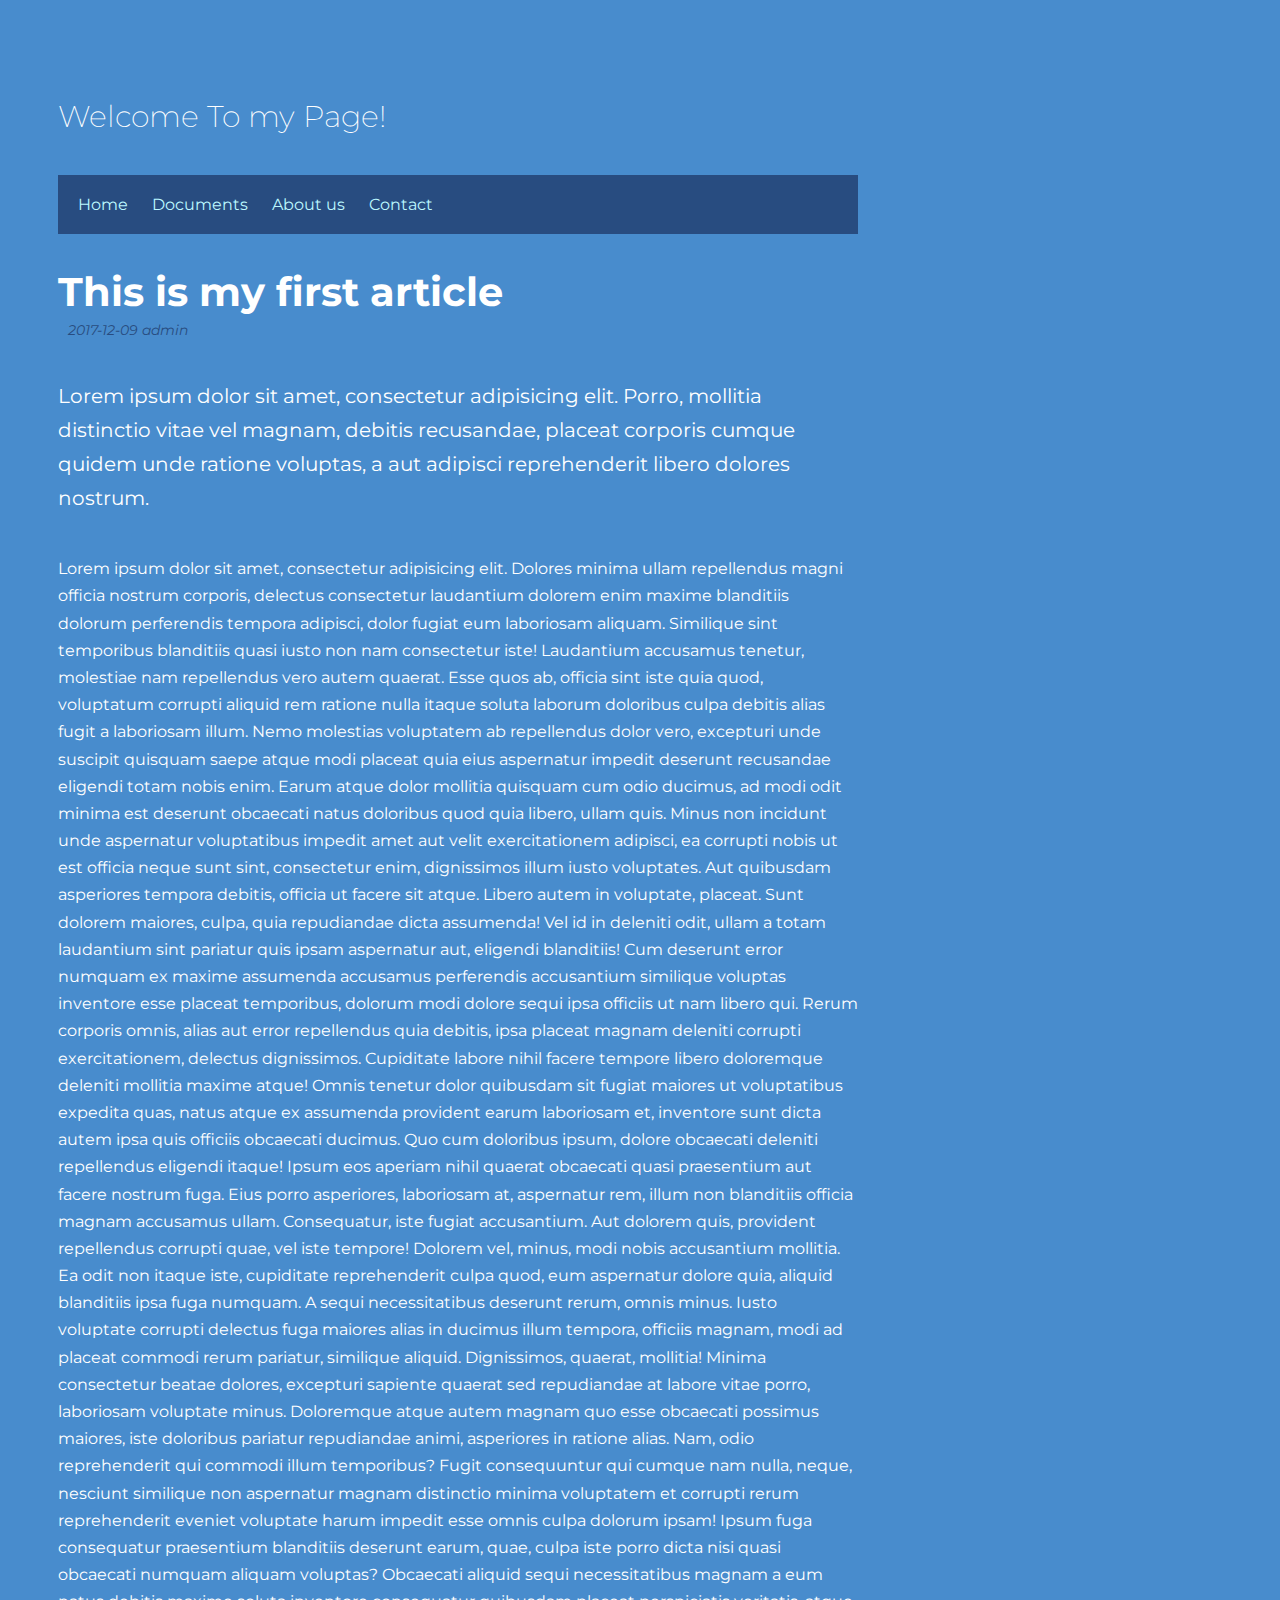
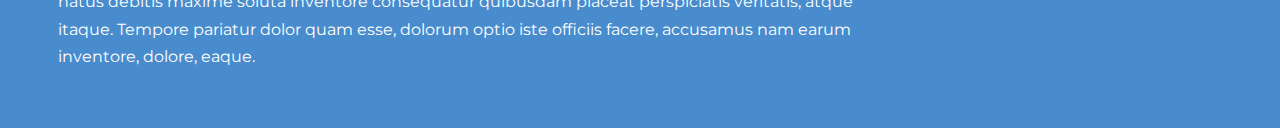
<file: dolgozat 2017.12.15/index.html>
<!DOCTYPE html>
<html lang="en">
<head>
    <meta charset="UTF-8">
    <meta name="viewport" content="width=device-width, initial-scale=1.0">
    <meta http-equiv="X-UA-Compatible" content="ie=edge">
    <link href="https://fonts.googleapis.com/css?family=Montserrat:200,300,400,400i,500i,700" rel="stylesheet">
    <link href="style.css" rel="stylesheet">
    <title>Dolgozat</title>
</head>

<body>
    <h1>Welcome To my Page!</h1>


    <div class="menu">
        <div class="menupont">Home</div>
        <div class="menupont">Documents</div>
        <div class="menupont">About us</div>
        <div class="menupont">Contact</div>
    </div>


    <h2>This is my first article</h2>

    <div class="datum">2017-12-09 admin</div>
    <div class="bevezeto">Lorem ipsum dolor sit amet, consectetur adipisicing elit. Porro, mollitia distinctio vitae vel magnam, debitis recusandae, placeat corporis cumque quidem unde ratione voluptas, a aut adipisci reprehenderit libero dolores nostrum.</div>

    <div class="torzs">
       Lorem ipsum dolor sit amet, consectetur adipisicing elit. Dolores minima ullam repellendus magni officia nostrum corporis, delectus consectetur laudantium dolorem enim maxime blanditiis dolorum perferendis tempora adipisci, dolor fugiat eum laboriosam aliquam. Similique sint temporibus blanditiis quasi iusto non nam consectetur iste! Laudantium accusamus tenetur, molestiae nam repellendus vero autem quaerat. Esse quos ab, officia sint iste quia quod, voluptatum corrupti aliquid rem ratione nulla itaque soluta laborum doloribus culpa debitis alias fugit a laboriosam illum. Nemo molestias voluptatem ab repellendus dolor vero, excepturi unde suscipit quisquam saepe atque modi placeat quia eius aspernatur impedit deserunt recusandae eligendi totam nobis enim. Earum atque dolor mollitia quisquam cum odio ducimus, ad modi odit minima est deserunt obcaecati natus doloribus quod quia libero, ullam quis. Minus non incidunt unde aspernatur voluptatibus impedit amet aut velit exercitationem adipisci, ea corrupti nobis ut est officia neque sunt sint, consectetur enim, dignissimos illum iusto voluptates. Aut quibusdam asperiores tempora debitis, officia ut facere sit atque. Libero autem in voluptate, placeat. Sunt dolorem maiores, culpa, quia repudiandae dicta assumenda! Vel id in deleniti odit, ullam a totam laudantium sint pariatur quis ipsam aspernatur aut, eligendi blanditiis! Cum deserunt error numquam ex maxime assumenda accusamus perferendis accusantium similique voluptas inventore esse placeat temporibus, dolorum modi dolore sequi ipsa officiis ut nam libero qui. Rerum corporis omnis, alias aut error repellendus quia debitis, ipsa placeat magnam deleniti corrupti exercitationem, delectus dignissimos. Cupiditate labore nihil facere tempore libero doloremque deleniti mollitia maxime atque! Omnis tenetur dolor quibusdam sit fugiat maiores ut voluptatibus expedita quas, natus atque ex assumenda provident earum laboriosam et, inventore sunt dicta autem ipsa quis officiis obcaecati ducimus. Quo cum doloribus ipsum, dolore obcaecati deleniti repellendus eligendi itaque! Ipsum eos aperiam nihil quaerat obcaecati quasi praesentium aut facere nostrum fuga. Eius porro asperiores, laboriosam at, aspernatur rem, illum non blanditiis officia magnam accusamus ullam. Consequatur, iste fugiat accusantium. Aut dolorem quis, provident repellendus corrupti quae, vel iste tempore! Dolorem vel, minus, modi nobis accusantium mollitia. Ea odit non itaque iste, cupiditate reprehenderit culpa quod, eum aspernatur dolore quia, aliquid blanditiis ipsa fuga numquam. A sequi necessitatibus deserunt rerum, omnis minus. Iusto voluptate corrupti delectus fuga maiores alias in ducimus illum tempora, officiis magnam, modi ad placeat commodi rerum pariatur, similique aliquid. Dignissimos, quaerat, mollitia! Minima consectetur beatae dolores, excepturi sapiente quaerat sed repudiandae at labore vitae porro, laboriosam voluptate minus. Doloremque atque autem magnam quo esse obcaecati possimus maiores, iste doloribus pariatur repudiandae animi, asperiores in ratione alias. Nam, odio reprehenderit qui commodi illum temporibus? Fugit consequuntur qui cumque nam nulla, neque, nesciunt similique non aspernatur magnam distinctio minima voluptatem et corrupti rerum reprehenderit eveniet voluptate harum impedit esse omnis culpa dolorum ipsam! Ipsum fuga consequatur praesentium blanditiis deserunt earum, quae, culpa iste porro dicta nisi quasi obcaecati numquam aliquam voluptas? Obcaecati aliquid sequi necessitatibus magnam a eum natus debitis maxime soluta inventore consequatur quibusdam placeat perspiciatis veritatis, atque itaque. Tempore pariatur dolor quam esse, dolorum optio iste officiis facere, accusamus nam earum inventore, dolore, eaque.
    </div>

</body>
</html>
</file>
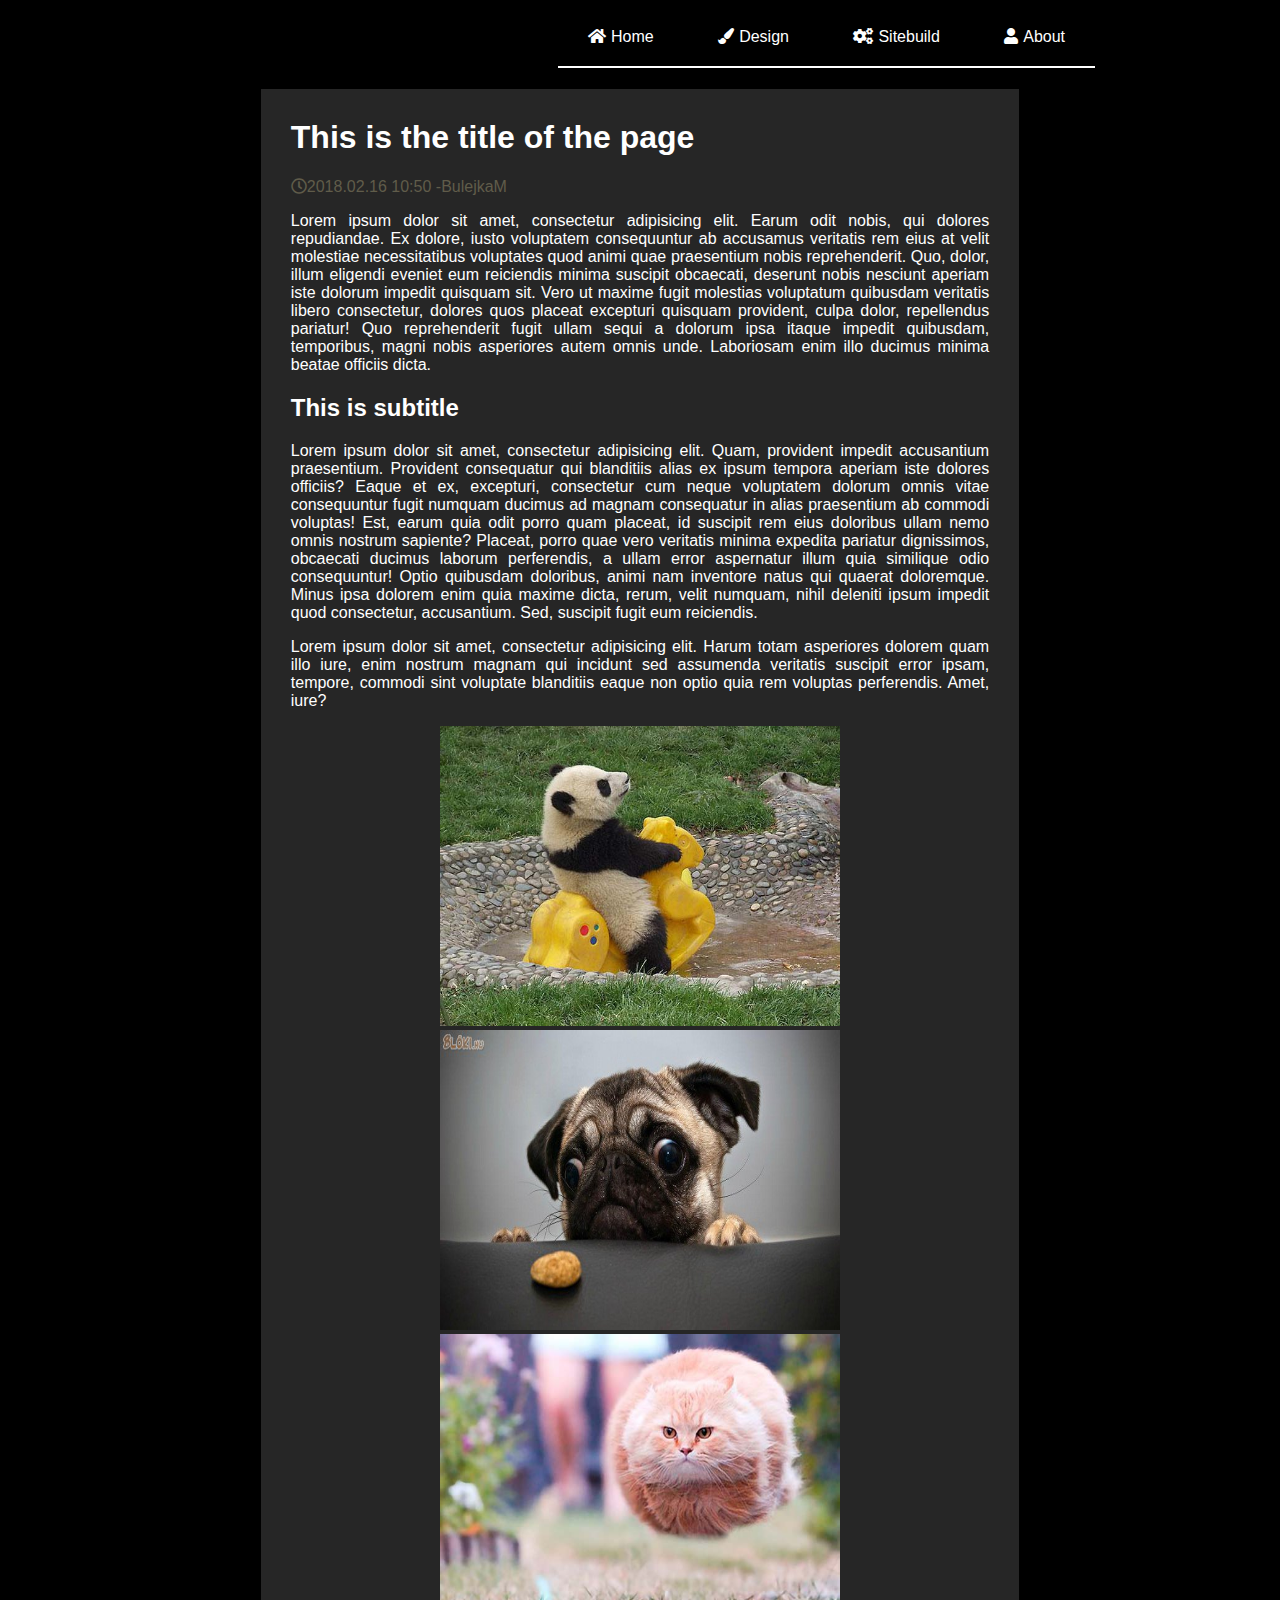
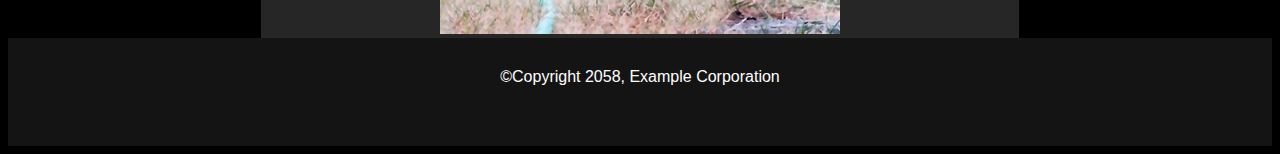
<file: template-myfirstpage__blog/index.html>
<!DOCTYPE html>
<html lang="en">
<head>
    <meta charset="UTF-8">
    <title>Document</title>
    <link href="https://use.fontawesome.com/releases/v5.0.6/css/all.css" rel="stylesheet">
    <link rel="stylesheet" href="style.css">
</head>
<body>
   
<div class="menu">
    <div class="menu-item"><i class="fas fa-home"></i>Home</div>
    <div class="menu-item"><i class="fas fa-paint-brush"></i>Design</div>
    <div class="menu-item"><i class="fas fa-cogs"></i>Sitebuild</div>
    <div class="menu-item"><i class="fas fa-user"></i>About</div>
</div>  
   
<div class="tartalom">
    <h1>This is the title of the page</h1>
    <date><i class="far fa-clock"></i>2018.02.16 10:50 -BulejkaM</date>
    
    <p>Lorem ipsum dolor sit amet, consectetur adipisicing elit. Earum odit nobis, qui dolores repudiandae. Ex dolore, iusto voluptatem consequuntur ab accusamus veritatis rem eius at velit molestiae necessitatibus voluptates quod animi quae praesentium nobis reprehenderit. Quo, dolor, illum eligendi eveniet eum reiciendis minima suscipit obcaecati, deserunt nobis nesciunt aperiam iste dolorum impedit quisquam sit. Vero ut maxime fugit molestias voluptatum quibusdam veritatis libero consectetur, dolores quos placeat excepturi quisquam provident, culpa dolor, repellendus pariatur! Quo reprehenderit fugit ullam sequi a dolorum ipsa itaque impedit quibusdam, temporibus, magni nobis asperiores autem omnis unde. Laboriosam enim illo ducimus minima beatae officiis dicta.</p>
    
    <h2>This is subtitle</h2>
    
    
    <p>Lorem ipsum dolor sit amet, consectetur adipisicing elit. Quam, provident impedit accusantium praesentium. Provident consequatur qui blanditiis alias ex ipsum tempora aperiam iste dolores officiis? Eaque et ex, excepturi, consectetur cum neque voluptatem dolorum omnis vitae consequuntur fugit numquam ducimus ad magnam consequatur in alias praesentium ab commodi voluptas! Est, earum quia odit porro quam placeat, id suscipit rem eius doloribus ullam nemo omnis nostrum sapiente? Placeat, porro quae vero veritatis minima expedita pariatur dignissimos, obcaecati ducimus laborum perferendis, a ullam error aspernatur illum quia similique odio consequuntur! Optio quibusdam doloribus, animi nam inventore natus qui quaerat doloremque. Minus ipsa dolorem enim quia maxime dicta, rerum, velit numquam, nihil deleniti ipsum impedit quod consectetur, accusantium. Sed, suscipit fugit eum reiciendis.</p>
    
    <p>Lorem ipsum dolor sit amet, consectetur adipisicing elit. Harum totam asperiores dolorem quam illo iure, enim nostrum magnam qui incidunt sed assumenda veritatis suscipit error ipsam, tempore, commodi sint voluptate blanditiis eaque non optio quia rem voluptas perferendis. Amet, iure?</p>
    
    <div class="kep">
        <img src="kepek-28.jpg" alt="">
    <img src="kutyas_kepek_13_1492289_1211.jpg" alt="">
    <img src="macskak-14.jpg" alt="">
    
    </div>
    
    
    
    
    
    
    
</div> 
    <footer>&copy;Copyright 2058, Example Corporation</footer>
    
    
</body>
</html>
</file>
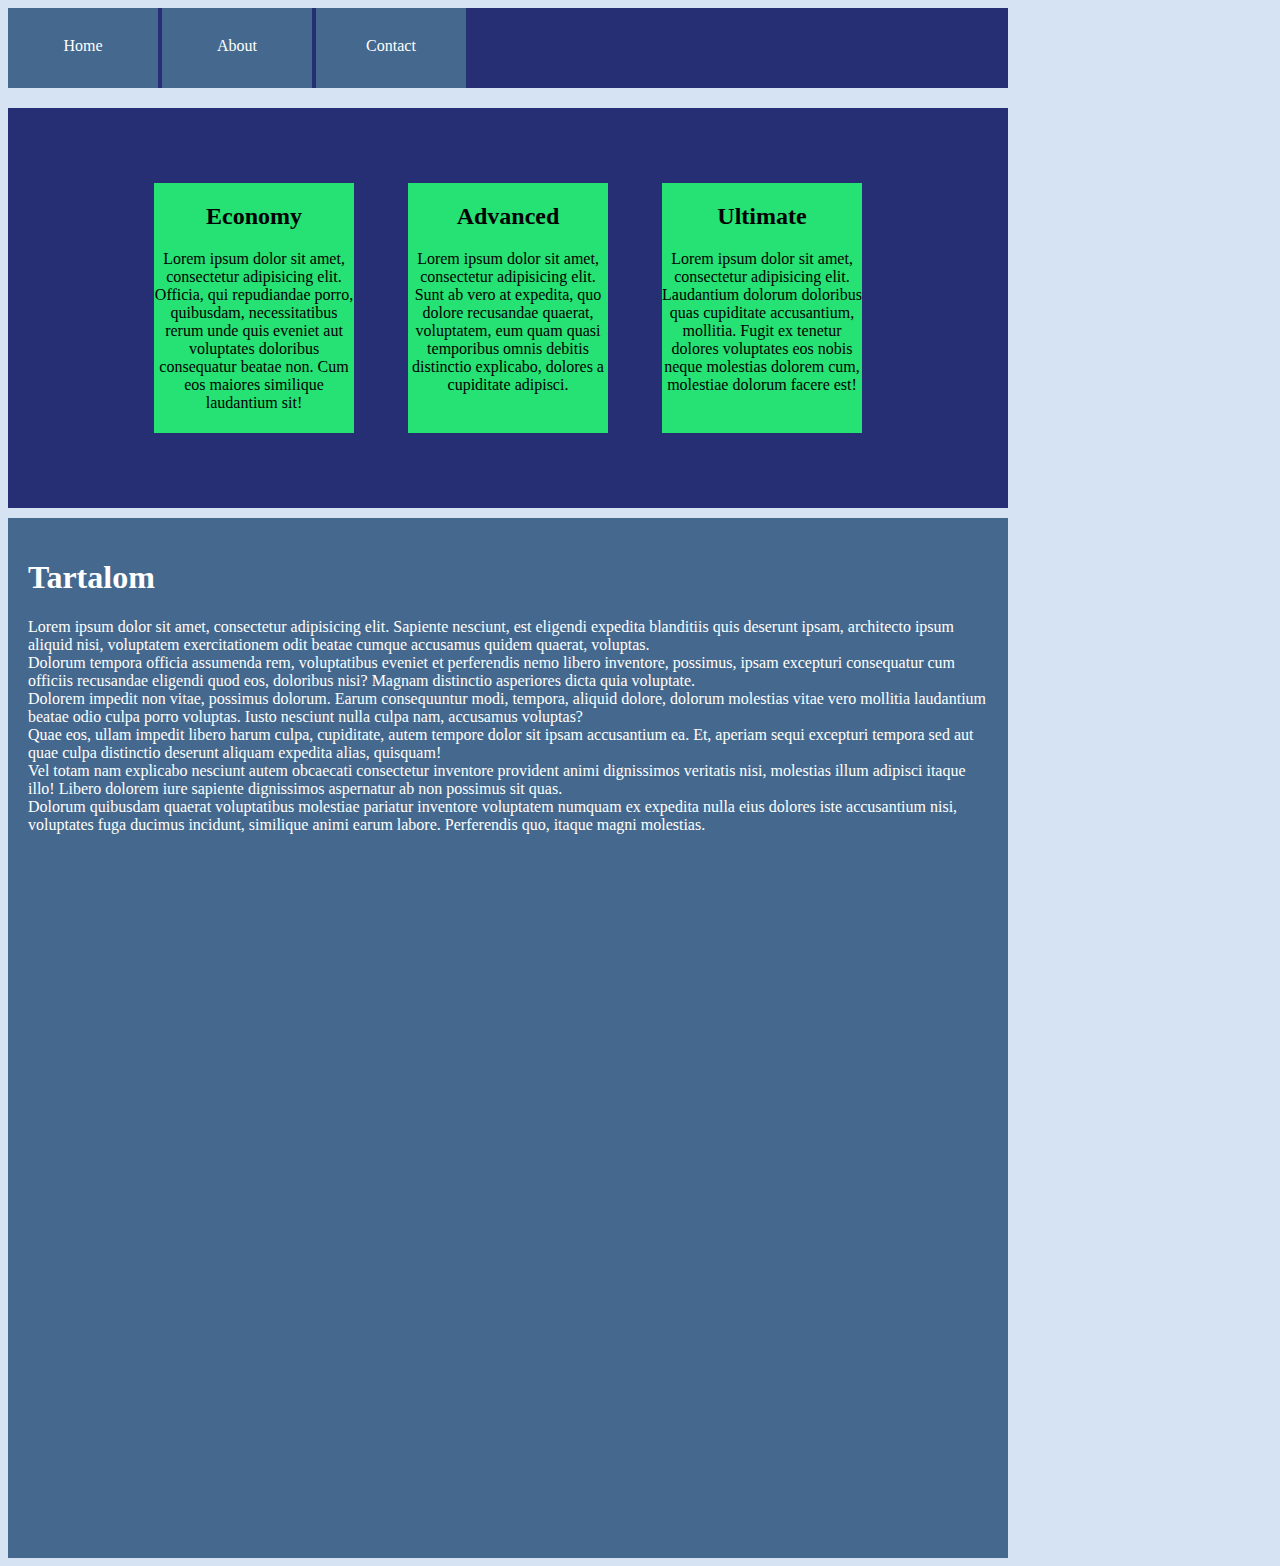
<file: dolgozat1.html>
<!DOCTYPE html>
<html lang="en">
<head>
    <meta charset="UTF-8">
    <title>Document</title>
    <link rel="stylesheet" href="dolgozat1.css">
</head>
<body>
    <div class="fo-menu">
        <div class="menupont">Home</div>
        <div class="menupont">About</div>
        <div class="menupont">Contact</div>
    </div>
    <div class="kozep-doboz">
        <div class="doboz">
            <h2>Economy</h2>
            Lorem ipsum dolor sit amet, consectetur adipisicing elit. Officia, qui repudiandae porro, quibusdam, necessitatibus rerum unde quis eveniet aut voluptates doloribus consequatur beatae non. Cum eos maiores similique laudantium sit!
        </div>
        <div class="doboz">
            <h2>Advanced</h2>
            Lorem ipsum dolor sit amet, consectetur adipisicing elit. Sunt ab vero at expedita, quo dolore recusandae quaerat, voluptatem, eum quam quasi temporibus omnis debitis distinctio explicabo, dolores a cupiditate adipisci.
        </div>
        <div class="doboz">
            <h2>Ultimate</h2>
            Lorem ipsum dolor sit amet, consectetur adipisicing elit. Laudantium dolorum doloribus quas cupiditate accusantium, mollitia. Fugit ex tenetur dolores voluptates eos nobis neque molestias dolorem cum, molestiae dolorum facere est!
        </div>
        
        
    </div>
    <section class="tartalom">
        <h1>Tartalom</h1>
        <div>Lorem ipsum dolor sit amet, consectetur adipisicing elit. Sapiente nesciunt, est eligendi expedita blanditiis quis deserunt ipsam, architecto ipsum aliquid nisi, voluptatem exercitationem odit beatae cumque accusamus quidem quaerat, voluptas.</div>
        <div>Dolorum tempora officia assumenda rem, voluptatibus eveniet et perferendis nemo libero inventore, possimus, ipsam excepturi consequatur cum officiis recusandae eligendi quod eos, doloribus nisi? Magnam distinctio asperiores dicta quia voluptate.</div>
        <div>Dolorem impedit non vitae, possimus dolorum. Earum consequuntur modi, tempora, aliquid dolore, dolorum molestias vitae vero mollitia laudantium beatae odio culpa porro voluptas. Iusto nesciunt nulla culpa nam, accusamus voluptas?</div>
        <div>Quae eos, ullam impedit libero harum culpa, cupiditate, autem tempore dolor sit ipsam accusantium ea. Et, aperiam sequi excepturi tempora sed aut quae culpa distinctio deserunt aliquam expedita alias, quisquam!</div>
        <div>Vel totam nam explicabo nesciunt autem obcaecati consectetur inventore provident animi dignissimos veritatis nisi, molestias illum adipisci itaque illo! Libero dolorem iure sapiente dignissimos aspernatur ab non possimus sit quas.</div>
        <div>Dolorum quibusdam quaerat voluptatibus molestiae pariatur inventore voluptatem numquam ex expedita nulla eius dolores iste accusantium nisi, voluptates fuga ducimus incidunt, similique animi earum labore. Perferendis quo, itaque magni molestias.</div>
    </section>
    
    
    
    
    
</body>

</html>
</file>
<file: dolgozat 2017.12.15/style.css>
/*csslint order-alphabetical: false*/

body {
    font-family: 'Montserrat', sans-serif;
    padding: 50px 50px 50px 50px;
    background-color: #488ccd;
}

h1 {

    margin: 40px 0px 40px 0px;
    font-weight: 200;
    color: white;
    font-size: 30px;
}

.menu {
    background-color: #284c80;
    width: 800px;
    padding: 20px 0px 20px 0px;
}

.menupont:hover {
    text-decoration: underline;
    color: white;
    cursor: pointer;
}

.menupont {
    display: inline-block;
    text-align: center;
    color: rgb(188, 248, 255);
    margin-left: 20px;

}


h2 {
    font-size: 40px;
    color: white;
    margin-bottom: 5px;

}

.datum {
    color: #284c80;
    font-style: italic;
    font-size: 14px;
    padding-bottom: 40px;
    padding-left: 10px;

}

.bevezeto {
    width: 800px;
    font-size: 20px;
    color: white;
    line-height: 1.7;
    padding-bottom: 40px;

}

.torzs {
    width: 800px;
    line-height: 1.7;
    color: white;
}
</file>
<file: template-myfirstpage__blog/style.css>
body {
    background-color: black;
    color: white;
    font-family: Arial, Helvetica, sans-serif;
}

.menu {
    display: inline-block;
    text-align: center;
    margin: 0 auto;
    border-bottom: 2px solid;
    border-bottom-color: white;
    margin-left: 550px;
        
}
.fas{
    margin-right: 5px;
}
.menu-item{
    display: inline-block;
    padding: 20px 30px;
}

.kep img{
    text-align: center; 
    width: 400px;
    height: 300px;
    
}

.kep{
    text-align: center;
}
.tartalom{
    width: 60%;
    margin: 0 auto;
    background-color: rgb(38,38,38);
    text-align: justify;
}

p {
    margin-left: 30px;
    margin-right: 30px
}
h1{
    padding-top: 30px;
    margin-left: 30px;
}

h2{
    margin-left: 30px;
}

footer{
    color: white;
    padding: 30px 40px;
    text-align: center;
    background-color: rgb(20,20,20);
    padding-bottom: 60px;
}

date{
    color: rgb(96,92,74);
    margin-left: 30px;
}
</file>
<file: dolgozat1.css>
/*csslint order-alphabetical: false*/
body
{
    background-color: #D6E3F2;
}
.fo-menu
{
    background-color: #262F73;
    height: 80px;
    width: 1000px;
    margin-bottom: 20px;
}
.menupont
{
    height: 80px;
    width: 150px;
    background-color: #45698E;
    color: white;
    display: inline-block;
    text-align: center;
    line-height: 75px;
}
.kozep-doboz
{
    background-color: #262F73;  
    width: 1000px;
    height: 400px;
    margin-bottom: 10px;
    text-align: center;
}
.doboz
{
    color: black;
    display: inline-block;
    width: 200px;
    height: 250px;
    background-color: #26E173;
    text-align: center;
    margin: 75px 25px 75px 25px;
    overflow: hidden;
}
.tartalom
{
    background-color: #45698E;
    width: 960px;
    height: 1000px;
    color: white;
    padding: 20px 20px 20px 20px;
}
</file>
